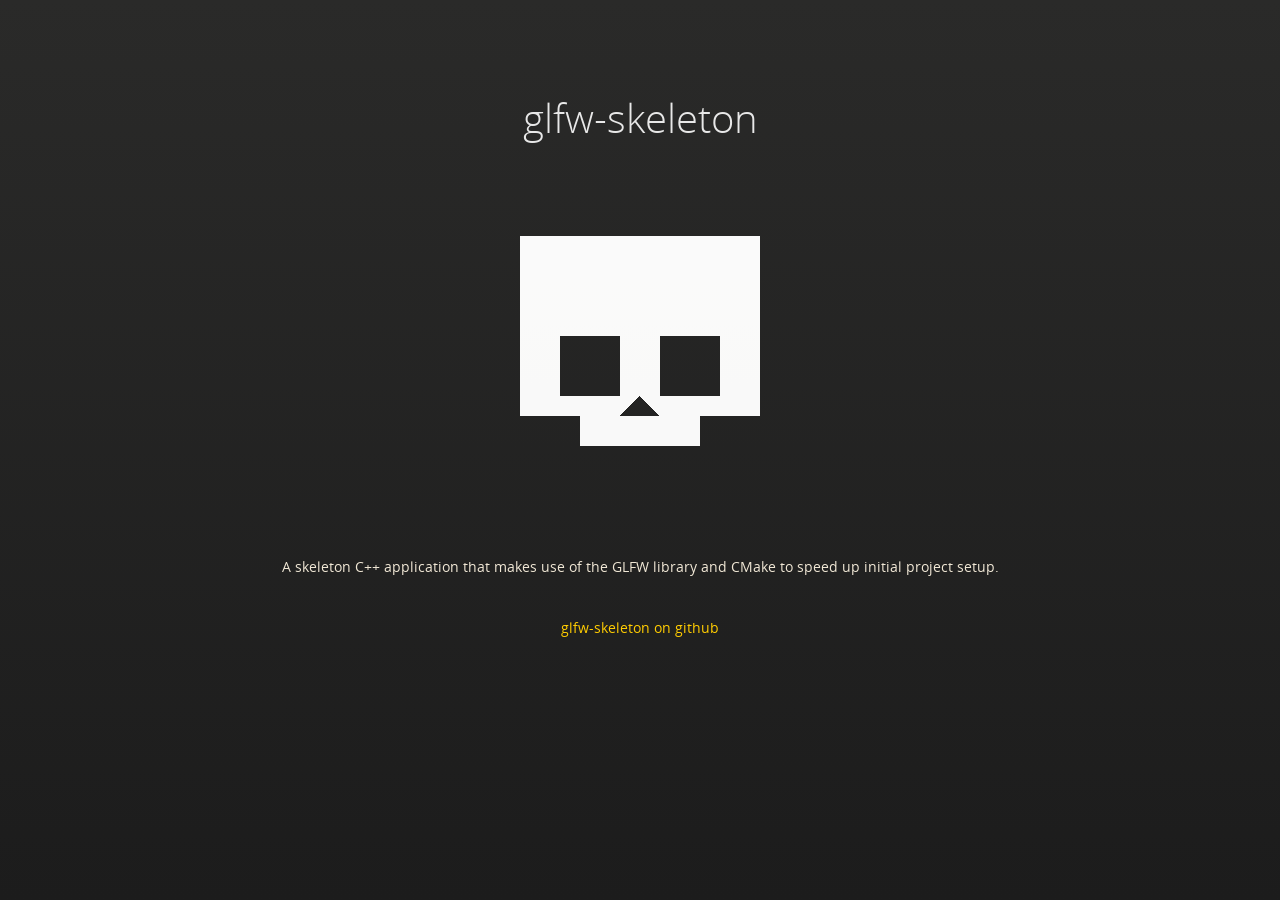
<file: index.html>
<!doctype html>
<html>
  <head>
    <meta charset="utf-8">
    <meta http-equiv="X-UA-Compatible" content="chrome=1">
    <title>glfw-skeleton</title>
    <link rel="stylesheet" href="stylesheets/styles.css">
    <link rel="stylesheet" href="stylesheets/pygment_trac.css">
    <link rel="shortcut icon" href="glfw-skeleton.ico" />
    <script src="https://ajax.googleapis.com/ajax/libs/jquery/1.7.1/jquery.min.js"></script>
    <!--script src="javascripts/jquery.min.js"></script-->
    <script src="javascripts/respond.js"></script>
    <!--[if lt IE 9]>
      <script src="//html5shiv.googlecode.com/svn/trunk/html5.js"></script>
    <![endif]-->
    <!--[if lt IE 8]>
    <link rel="stylesheet" href="stylesheets/ie.css">
    <![endif]-->
    <meta name="viewport" content="width=device-width, initial-scale=1, user-scalable=no">
  </head>
  <body>
    <div class="wrapper">
      <section>
        <div id="title">
          <h1>glfw-skeleton</h1>
          <div id="skull_div">
            <img src="images/content/skull-alpha.png" />
          </div>         
        </div>
        <div id="content">
          <p>
            A skeleton C++ application that makes use of the GLFW library and CMake to speed up initial project setup.
          </p>
          <p>
            <a href="https://github.com/andystanton/glfw-skeleton#glfw-skeleton-">glfw-skeleton on github</a>
          </p>
        </div>
      </section>
    </div>
    <script>
      (function(i,s,o,g,r,a,m){i['GoogleAnalyticsObject']=r;i[r]=i[r]||function(){
      (i[r].q=i[r].q||[]).push(arguments)},i[r].l=1*new Date();a=s.createElement(o),
      m=s.getElementsByTagName(o)[0];a.async=1;a.src=g;m.parentNode.insertBefore(a,m)
      })(window,document,'script','//www.google-analytics.com/analytics.js','ga');

      ga('create', 'UA-48544248-3', 'andystanton.github.io');
      ga('send', 'pageview');

    </script>
    <!--[if !IE]><script>fixScale(document);</script><![endif]-->
  </body>
</html>
</file>
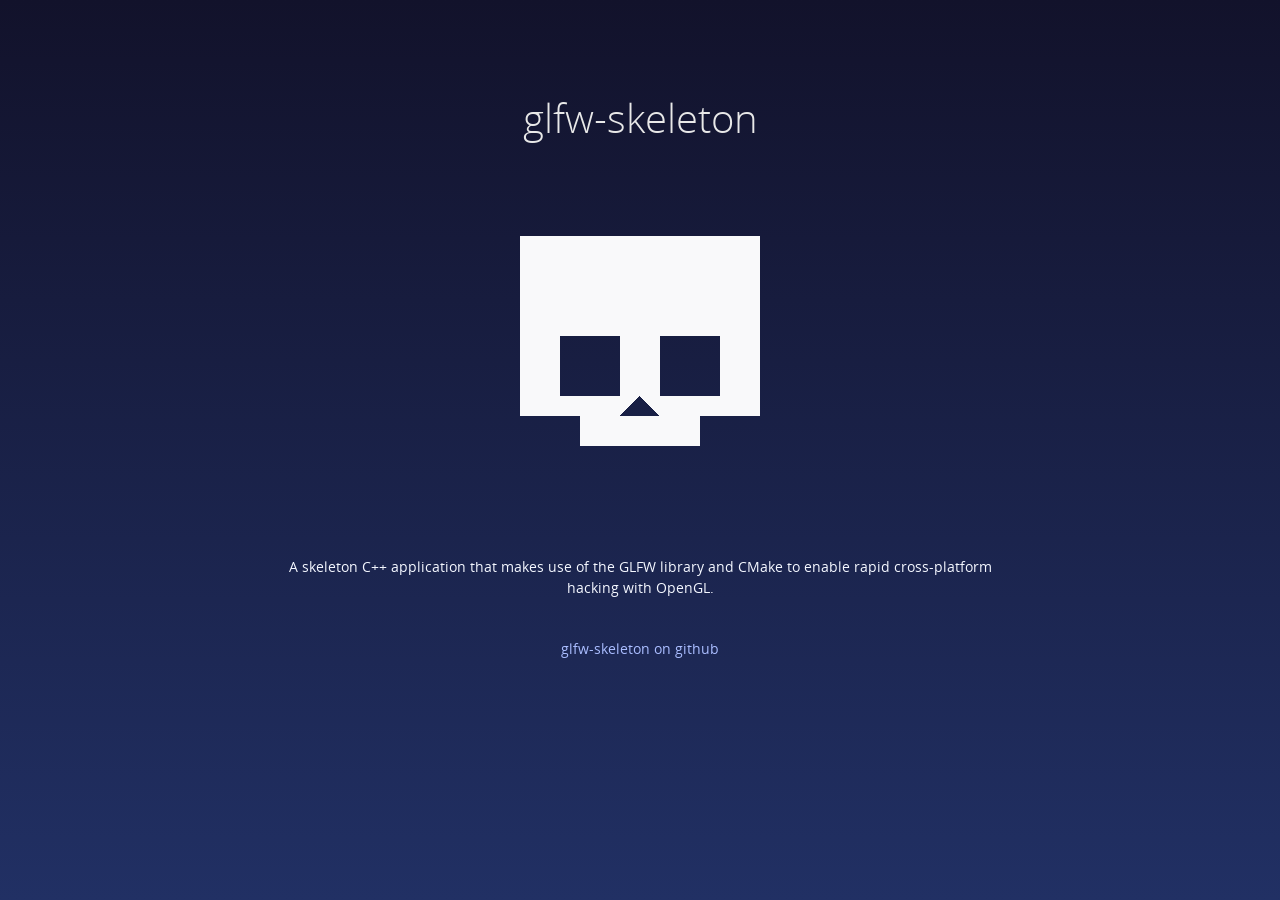
<file: docs/index.html>
<!doctype html>
<html>
  <head>
    <meta charset="utf-8">
    <meta http-equiv="X-UA-Compatible" content="chrome=1">
    <title>glfw-skeleton</title>
    <link rel="stylesheet" href="css/styles.css">
    <link rel="shortcut icon" href="glfw-skeleton.ico" />
    <meta name="viewport" content="width=device-width, initial-scale=1, user-scalable=no">
  </head>
  <body>
    <div class="wrapper">
      <section>
        <div id="title">
          <h1>glfw-skeleton</h1>
          <div id="skull_div">
            <img src="images/content/skull-alpha.png" />
          </div>
        </div>
        <div id="content">
          <p>
            A skeleton C++ application that makes use of the GLFW library and CMake to enable rapid cross-platform hacking with OpenGL.
          </p>
          <p>
            <a href="https://github.com/andystanton/glfw-skeleton">glfw-skeleton on github</a>
          </p>
        </div>
      </section>
    </div>
  </body>
</html>
</file>
<file: stylesheets/styles.css>
@font-face {
  font-family: 'OpenSansLight';
  src: url("../fonts/OpenSans-Light-webfont.eot");
  src: url("../fonts/OpenSans-Light-webfont.eot?#iefix") format("embedded-opentype"), url("../fonts/OpenSans-Light-webfont.woff") format("woff"), url("../fonts/OpenSans-Light-webfont.ttf") format("truetype"), url("../fonts/OpenSans-Light-webfont.svg#OpenSansLight") format("svg");
  font-weight: normal;
  font-style: normal;
}

@font-face {
  font-family: 'OpenSansLightItalic';
  src: url("../fonts/OpenSans-LightItalic-webfont.eot");
  src: url("../fonts/OpenSans-LightItalic-webfont.eot?#iefix") format("embedded-opentype"), url("../fonts/OpenSans-LightItalic-webfont.woff") format("woff"), url("../fonts/OpenSans-LightItalic-webfont.ttf") format("truetype"), url("../fonts/OpenSans-LightItalic-webfont.svg#OpenSansLightItalic") format("svg");
  font-weight: normal;
  font-style: normal;
}

@font-face {
  font-family: 'OpenSansRegular';
  src: url("../fonts/OpenSans-Regular-webfont.eot");
  src: url("../fonts/OpenSans-Regular-webfont.eot?#iefix") format("embedded-opentype"), url("../fonts/OpenSans-Regular-webfont.woff") format("woff"), url("../fonts/OpenSans-Regular-webfont.ttf") format("truetype"), url("../fonts/OpenSans-Regular-webfont.svg#OpenSansRegular") format("svg");
  font-weight: normal;
  font-style: normal;
  -webkit-font-smoothing: antialiased;
}

@font-face {
  font-family: 'OpenSansItalic';
  src: url("../fonts/OpenSans-Italic-webfont.eot");
  src: url("../fonts/OpenSans-Italic-webfont.eot?#iefix") format("embedded-opentype"), url("../fonts/OpenSans-Italic-webfont.woff") format("woff"), url("../fonts/OpenSans-Italic-webfont.ttf") format("truetype"), url("../fonts/OpenSans-Italic-webfont.svg#OpenSansItalic") format("svg");
  font-weight: normal;
  font-style: normal;
  -webkit-font-smoothing: antialiased;
}

@font-face {
  font-family: 'OpenSansSemibold';
  src: url("../fonts/OpenSans-Semibold-webfont.eot");
  src: url("../fonts/OpenSans-Semibold-webfont.eot?#iefix") format("embedded-opentype"), url("../fonts/OpenSans-Semibold-webfont.woff") format("woff"), url("../fonts/OpenSans-Semibold-webfont.ttf") format("truetype"), url("../fonts/OpenSans-Semibold-webfont.svg#OpenSansSemibold") format("svg");
  font-weight: normal;
  font-style: normal;
  -webkit-font-smoothing: antialiased;
}

@font-face {
  font-family: 'OpenSansSemiboldItalic';
  src: url("../fonts/OpenSans-SemiboldItalic-webfont.eot");
  src: url("../fonts/OpenSans-SemiboldItalic-webfont.eot?#iefix") format("embedded-opentype"), url("../fonts/OpenSans-SemiboldItalic-webfont.woff") format("woff"), url("../fonts/OpenSans-SemiboldItalic-webfont.ttf") format("truetype"), url("../fonts/OpenSans-SemiboldItalic-webfont.svg#OpenSansSemiboldItalic") format("svg");
  font-weight: normal;
  font-style: normal;
  -webkit-font-smoothing: antialiased;
}

@font-face {
  font-family: 'OpenSansBold';
  src: url("../fonts/OpenSans-Bold-webfont.eot");
  src: url("../fonts/OpenSans-Bold-webfont.eot?#iefix") format("embedded-opentype"), url("../fonts/OpenSans-Bold-webfont.woff") format("woff"), url("../fonts/OpenSans-Bold-webfont.ttf") format("truetype"), url("../fonts/OpenSans-Bold-webfont.svg#OpenSansBold") format("svg");
  font-weight: normal;
  font-style: normal;
  -webkit-font-smoothing: antialiased;
}

@font-face {
  font-family: 'OpenSansBoldItalic';
  src: url("../fonts/OpenSans-BoldItalic-webfont.eot");
  src: url("../fonts/OpenSans-BoldItalic-webfont.eot?#iefix") format("embedded-opentype"), url("../fonts/OpenSans-BoldItalic-webfont.woff") format("woff"), url("../fonts/OpenSans-BoldItalic-webfont.ttf") format("truetype"), url("../fonts/OpenSans-BoldItalic-webfont.svg#OpenSansBoldItalic") format("svg");
  font-weight: normal;
  font-style: normal;
  -webkit-font-smoothing: antialiased;
}

/* normalize.css 2012-02-07T12:37 UTC - http://github.com/necolas/normalize.css */
/* =============================================================================
   HTML5 display definitions
   ========================================================================== */
/*
 * Corrects block display not defined in IE6/7/8/9 & FF3
 */
article,
aside,
details,
figcaption,
figure,
footer,
header,
hgroup,
nav,
section,
summary {
  display: block;
}

/*
 * Corrects inline-block display not defined in IE6/7/8/9 & FF3
 */
audio,
canvas,
video {
  display: inline-block;
  *display: inline;
  *zoom: 1;
}

/*
 * Prevents modern browsers from displaying 'audio' without controls
 */
audio:not([controls]) {
  display: none;
}

/*
 * Addresses styling for 'hidden' attribute not present in IE7/8/9, FF3, S4
 * Known issue: no IE6 support
 */
[hidden] {
  display: none;
}

/* =============================================================================
   Base
   ========================================================================== */
/*
 * 1. Corrects text resizing oddly in IE6/7 when body font-size is set using em units
 *    http://clagnut.com/blog/348/#c790
 * 2. Prevents iOS text size adjust after orientation change, without disabling user zoom
 *    www.456bereastreet.com/archive/201012/controlling_text_size_in_safari_for_ios_without_disabling_user_zoom/
 */
html {
  font-size: 100%;
  /* 1 */
  -webkit-text-size-adjust: 100%;
  /* 2 */
  -ms-text-size-adjust: 100%;
  /* 2 */
}

/*
 * Addresses font-family inconsistency between 'textarea' and other form elements.
 */
html,
button,
input,
select,
textarea {
  font-family: sans-serif;
}

/*
 * Addresses margins handled incorrectly in IE6/7
 */
body {
  margin: 0;
}

/* =============================================================================
   Links
   ========================================================================== */
/*
 * Addresses outline displayed oddly in Chrome
 */
a:focus {
  outline: thin dotted;
}

/*
 * Improves readability when focused and also mouse hovered in all browsers
 * people.opera.com/patrickl/experiments/keyboard/test
 */
a:hover,
a:active {
  outline: 0;
}

/* =============================================================================
   Typography
   ========================================================================== */
/*
 * Addresses font sizes and margins set differently in IE6/7
 * Addresses font sizes within 'section' and 'article' in FF4+, Chrome, S5
 */
h1 {
  font-size: 2em;
  margin: 0.67em 0;
}

h2 {
  font-size: 1.5em;
  margin: 0.83em 0;
}

h3 {
  font-size: 1.17em;
  margin: 1em 0;
}

h4 {
  font-size: 1em;
  margin: 1.33em 0;
}

h5 {
  font-size: 0.83em;
  margin: 1.67em 0;
}

h6 {
  font-size: 0.75em;
  margin: 2.33em 0;
}

/*
 * Addresses styling not present in IE7/8/9, S5, Chrome
 */
abbr[title] {
  border-bottom: 1px dotted;
}

/*
 * Addresses style set to 'bolder' in FF3+, S4/5, Chrome
*/
b,
strong {
  font-weight: bold;
}

blockquote {
  margin: 1em 40px;
}

/*
 * Addresses styling not present in S5, Chrome
 */
dfn {
  font-style: italic;
}

/*
 * Addresses styling not present in IE6/7/8/9
 */
mark {
  background: #ff0;
  color: #000;
}

/*
 * Addresses margins set differently in IE6/7
 */
p,
pre {
  margin: 1em 0;
}

/*
 * Corrects font family set oddly in IE6, S4/5, Chrome
 * en.wikipedia.org/wiki/User:Davidgothberg/Test59
 */
pre,
code,
kbd,
samp {
  font-family: monospace, serif;
  _font-family: 'courier new', monospace;
  font-size: 1em;
}

/*
 * 1. Addresses CSS quotes not supported in IE6/7
 * 2. Addresses quote property not supported in S4
 */
/* 1 */
q {
  quotes: none;
}

/* 2 */
q:before,
q:after {
  content: '';
  content: none;
}

small {
  font-size: 75%;
}

/*
 * Prevents sub and sup affecting line-height in all browsers
 * gist.github.com/413930
 */
sub,
sup {
  font-size: 75%;
  line-height: 0;
  position: relative;
  vertical-align: baseline;
}

sup {
  top: -0.5em;
}

sub {
  bottom: -0.25em;
}

/* =============================================================================
   Lists
   ========================================================================== */
/*
 * Addresses margins set differently in IE6/7
 */
dl,
menu,
ol,
ul {
  margin: 1em 0;
}

dd {
  margin: 0 0 0 40px;
}

/*
 * Addresses paddings set differently in IE6/7
 */
menu,
ol,
ul {
  padding: 0 0 0 40px;
}

/*
 * Corrects list images handled incorrectly in IE7
 */
nav ul,
nav ol {
  list-style: none;
  list-style-image: none;
}

/* =============================================================================
   Embedded content
   ========================================================================== */
/*
 * 1. Removes border when inside 'a' element in IE6/7/8/9, FF3
 * 2. Improves image quality when scaled in IE7
 *    code.flickr.com/blog/2008/11/12/on-ui-quality-the-little-things-client-side-image-resizing/
 */
img {
  border: 0;
  /* 1 */
  -ms-interpolation-mode: bicubic;
  /* 2 */
}

/*
 * Corrects overflow displayed oddly in IE9
 */
svg:not(:root) {
  overflow: hidden;
}

/* =============================================================================
   Figures
   ========================================================================== */
/*
 * Addresses margin not present in IE6/7/8/9, S5, O11
 */
figure {
  margin: 0;
}

/* =============================================================================
   Forms
   ========================================================================== */
/*
 * Corrects margin displayed oddly in IE6/7
 */
form {
  margin: 0;
}

/*
 * Define consistent border, margin, and padding
 */
fieldset {
  border: 1px solid #c0c0c0;
  margin: 0 2px;
  padding: 0.35em 0.625em 0.75em;
}

/*
 * 1. Corrects color not being inherited in IE6/7/8/9
 * 2. Corrects text not wrapping in FF3 
 * 3. Corrects alignment displayed oddly in IE6/7
 */
legend {
  border: 0;
  /* 1 */
  padding: 0;
  white-space: normal;
  /* 2 */
  *margin-left: -7px;
  /* 3 */
}

/*
 * 1. Corrects font size not being inherited in all browsers
 * 2. Addresses margins set differently in IE6/7, FF3+, S5, Chrome
 * 3. Improves appearance and consistency in all browsers
 */
button,
input,
select,
textarea {
  font-size: 100%;
  /* 1 */
  margin: 0;
  /* 2 */
  vertical-align: baseline;
  /* 3 */
  *vertical-align: middle;
  /* 3 */
}

/*
 * Addresses FF3/4 setting line-height on 'input' using !important in the UA stylesheet
 */
button,
input {
  line-height: normal;
  /* 1 */
}

/*
 * 1. Improves usability and consistency of cursor style between image-type 'input' and others
 * 2. Corrects inability to style clickable 'input' types in iOS
 * 3. Removes inner spacing in IE7 without affecting normal text inputs
 *    Known issue: inner spacing remains in IE6
 */
button,
input[type="button"],
input[type="reset"],
input[type="submit"] {
  cursor: pointer;
  /* 1 */
  -webkit-appearance: button;
  /* 2 */
  *overflow: visible;
  /* 3 */
}

/*
 * Re-set default cursor for disabled elements
 */
button[disabled],
input[disabled] {
  cursor: default;
}

/*
 * 1. Addresses box sizing set to content-box in IE8/9
 * 2. Removes excess padding in IE8/9
 * 3. Removes excess padding in IE7
      Known issue: excess padding remains in IE6
 */
input[type="checkbox"],
input[type="radio"] {
  box-sizing: border-box;
  /* 1 */
  padding: 0;
  /* 2 */
  *height: 13px;
  /* 3 */
  *width: 13px;
  /* 3 */
}

/*
 * 1. Addresses appearance set to searchfield in S5, Chrome
 * 2. Addresses box-sizing set to border-box in S5, Chrome (include -moz to future-proof)
 */
input[type="search"] {
  -webkit-appearance: textfield;
  /* 1 */
  -moz-box-sizing: content-box;
  -webkit-box-sizing: content-box;
  /* 2 */
  box-sizing: content-box;
}

/*
 * Removes inner padding and search cancel button in S5, Chrome on OS X
 */
input[type="search"]::-webkit-search-decoration,
input[type="search"]::-webkit-search-cancel-button {
  -webkit-appearance: none;
}

/*
 * Removes inner padding and border in FF3+
 * www.sitepen.com/blog/2008/05/14/the-devils-in-the-details-fixing-dojos-toolbar-buttons/
 */
button::-moz-focus-inner,
input::-moz-focus-inner {
  border: 0;
  padding: 0;
}

/*
 * 1. Removes default vertical scrollbar in IE6/7/8/9
 * 2. Improves readability and alignment in all browsers
 */
textarea {
  overflow: auto;
  /* 1 */
  vertical-align: top;
  /* 2 */
}

/* =============================================================================
   Tables
   ========================================================================== */
/*
 * Remove most spacing between table cells
 */
table {
  border-collapse: collapse;
  border-spacing: 0;
}

body {
  padding: 0px 0 20px 0px;
  margin: 0px;
  font: 14px/1.5 "OpenSansRegular", "Helvetica Neue", Helvetica, Arial, sans-serif;
  color: #f0e7d5;
  font-weight: normal;
  background: #252525;
  background-attachment: fixed !important;
  background: -webkit-gradient(linear, 50% 0%, 50% 100%, color-stop(0%, #2a2a29), color-stop(100%, #1c1c1c));
  background: -webkit-linear-gradient(#2a2a29, #1c1c1c);
  background: -moz-linear-gradient(#2a2a29, #1c1c1c);
  background: -o-linear-gradient(#2a2a29, #1c1c1c);
  background: -ms-linear-gradient(#2a2a29, #1c1c1c);
  background: linear-gradient(#2a2a29, #1c1c1c);
}

h1, h2, h3, h4, h5, h6 {
  color: #e8e8e8;
  margin: 0 0 10px;
  font-family: 'OpenSansRegular', "Helvetica Neue", Helvetica, Arial, sans-serif;
  font-weight: normal;
}

p, ul, ol, table, pre, dl {
  margin: 0 0 20px;
}

h1, h2, h3 {
  line-height: 1.1;
}

h1 {
  font-size: 28px;
}

h2 {
  font-size: 24px;
}

h4, h5, h6 {
  color: #e8e8e8;
}

h3 {
  font-size: 18px;
  line-height: 24px;
  font-family: 'OpenSansRegular', "Helvetica Neue", Helvetica, Arial, sans-serif !important;
  font-weight: normal;
  color: #b6b6b6;
}

a {
  color: #ffcc00;
  font-weight: 400;
  text-decoration: none;
}
a:hover {
  color: #ffeb9b;
}

a small {
  font-size: 11px;
  color: #666;
  margin-top: -0.6em;
  display: block;
}

ul {
  list-style-image: url("../images/bullet.png");
}

strong {
  font-family: 'OpenSansBold', "Helvetica Neue", Helvetica, Arial, sans-serif !important;
  font-weight: normal;
}

.wrapper {
  max-width: 750px;
  margin: 0 auto;
  position: relative;
  padding: 0 20px;
}

section img {
  max-width: 100%;
}

blockquote {
  border-left: 3px solid #ffcc00;
  margin: 0;
  padding: 0 0 0 20px;
  font-style: italic;
}

code {
  font-family: "Lucida Sans", Monaco, Bitstream Vera Sans Mono, Lucida Console, Terminal;
  color: #efefef;
  font-size: 13px;
  margin: 0 4px;
  padding: 4px 6px;
  -moz-border-radius: 2px;
  -webkit-border-radius: 2px;
  -o-border-radius: 2px;
  -ms-border-radius: 2px;
  -khtml-border-radius: 2px;
  border-radius: 2px;
}

pre {
  padding: 8px 15px;
  background: #191919;
  -moz-border-radius: 2px;
  -webkit-border-radius: 2px;
  -o-border-radius: 2px;
  -ms-border-radius: 2px;
  -khtml-border-radius: 2px;
  border-radius: 2px;
  border: 1px solid #121212;
  -moz-box-shadow: inset 0 1px 3px rgba(0, 0, 0, 0.3);
  -webkit-box-shadow: inset 0 1px 3px rgba(0, 0, 0, 0.3);
  -o-box-shadow: inset 0 1px 3px rgba(0, 0, 0, 0.3);
  box-shadow: inset 0 1px 3px rgba(0, 0, 0, 0.3);
  overflow: auto;
  overflow-y: hidden;
}
pre code {
  color: #efefef;
  text-shadow: 0px 1px 0px #000;
  margin: 0;
  padding: 0;
}

table {
  width: 100%;
  border-collapse: collapse;
}

th {
  text-align: left;
  padding: 5px 10px;
  border-bottom: 1px solid #434343;
  color: #b6b6b6;
  font-family: 'OpenSansSemibold', "Helvetica Neue", Helvetica, Arial, sans-serif !important;
  font-weight: normal;
}

td {
  text-align: left;
  padding: 5px 10px;
  border-bottom: 1px solid #434343;
}

dt {
  color: #F0E7D5;
  font-family: 'OpenSansSemibold', "Helvetica Neue", Helvetica, Arial, sans-serif !important;
  font-weight: normal;
}

section {
  max-width: 750px;
  padding: 30px 0px 50px 0px;
  margin: 20px 0;
  margin-top: 70px;
}
section #title {
  border: 0;
  outline: none;
  margin: 0 0 50px 0;
  padding: 0 0 5px 0;
}
section #title h1 {
  font-family: 'OpenSansLight', "Helvetica Neue", Helvetica, Arial, sans-serif;
  font-weight: normal;
  font-size: 40px;
  text-align: center;
  line-height: 36px;
}
section #title p {
  color: #d7cfbe;
  font-family: 'OpenSansLight', "Helvetica Neue", Helvetica, Arial, sans-serif;
  font-weight: normal;
  font-size: 18px;
  text-align: center;
}
section #title .credits {
  font-size: 11px;
  font-family: 'OpenSansRegular', "Helvetica Neue", Helvetica, Arial, sans-serif;
  font-weight: normal;
  color: #696969;
  margin-top: -10px;
}
section #title .credits.left {
  float: left;
}
section #title .credits.right {
  float: right;
}
div #skull_div {
  width: 240px; 
  margin: 100px auto 50px auto;
}
div #content {
  text-align: center;
}
div #content p {
  margin-bottom: 40px;
}

@media print, screen and (max-width: 720px) {
  #title .credits {
    display: block;
    width: 100%;
    line-height: 30px;
    text-align: center;
  }
  #title .credits .left {
    float: none;
    display: block;
  }
  #title .credits .right {
    float: none;
    display: block;
  }
}
@media print, screen and (max-width: 480px) {
  #header {
    margin-top: -20px;
  }

  section {
    margin-top: 40px;
  }

  nav {
    display: none;
  }
}
</file>
<file: stylesheets/pygment_trac.css>
.highlight .hll { background-color: #404040 }
.highlight  { color: #d0d0d0 }
.highlight .c { color: #999999; font-style: italic } /* Comment */
.highlight .err { color: #a61717; background-color: #e3d2d2 } /* Error */
.highlight .g { color: #d0d0d0 } /* Generic */
.highlight .k { color: #6ab825; font-weight: normal } /* Keyword */
.highlight .l { color: #d0d0d0 } /* Literal */
.highlight .n { color: #d0d0d0 } /* Name */
.highlight .o { color: #d0d0d0 } /* Operator */
.highlight .x { color: #d0d0d0 } /* Other */
.highlight .p { color: #d0d0d0 } /* Punctuation */
.highlight .cm { color: #999999; font-style: italic } /* Comment.Multiline */
.highlight .cp { color: #cd2828; font-weight: normal } /* Comment.Preproc */
.highlight .c1 { color: #999999; font-style: italic } /* Comment.Single */
.highlight .cs { color: #e50808; font-weight: normal; background-color: #520000 } /* Comment.Special */
.highlight .gd { color: #d22323 } /* Generic.Deleted */
.highlight .ge { color: #d0d0d0; font-style: italic } /* Generic.Emph */
.highlight .gr { color: #d22323 } /* Generic.Error */
.highlight .gh { color: #ffffff; font-weight: normal } /* Generic.Heading */
.highlight .gi { color: #589819 } /* Generic.Inserted */
.highlight .go { color: #cccccc } /* Generic.Output */
.highlight .gp { color: #aaaaaa } /* Generic.Prompt */
.highlight .gs { color: #d0d0d0; font-weight: normal } /* Generic.Strong */
.highlight .gu { color: #ffffff; text-decoration: underline } /* Generic.Subheading */
.highlight .gt { color: #d22323 } /* Generic.Traceback */
.highlight .kc { color: #6ab825; font-weight: normal } /* Keyword.Constant */
.highlight .kd { color: #6ab825; font-weight: normal } /* Keyword.Declaration */
.highlight .kn { color: #6ab825; font-weight: normal } /* Keyword.Namespace */
.highlight .kp { color: #6ab825 } /* Keyword.Pseudo */
.highlight .kr { color: #6ab825; font-weight: normal } /* Keyword.Reserved */
.highlight .kt { color: #6ab825; font-weight: normal } /* Keyword.Type */
.highlight .ld { color: #d0d0d0 } /* Literal.Date */
.highlight .m { color: #3677a9 } /* Literal.Number */
.highlight .s { color: #9dd5f1 } /* Literal.String */
.highlight .na { color: #bbbbbb } /* Name.Attribute */
.highlight .nb { color: #24909d } /* Name.Builtin */
.highlight .nc { color: #447fcf; text-decoration: underline } /* Name.Class */
.highlight .no { color: #40ffff } /* Name.Constant */
.highlight .nd { color: #ffa500 } /* Name.Decorator */
.highlight .ni { color: #d0d0d0 } /* Name.Entity */
.highlight .ne { color: #bbbbbb } /* Name.Exception */
.highlight .nf { color: #447fcf } /* Name.Function */
.highlight .nl { color: #d0d0d0 } /* Name.Label */
.highlight .nn { color: #447fcf; text-decoration: underline } /* Name.Namespace */
.highlight .nx { color: #d0d0d0 } /* Name.Other */
.highlight .py { color: #d0d0d0 } /* Name.Property */
.highlight .nt { color: #6ab825;} /* Name.Tag */
.highlight .nv { color: #40ffff } /* Name.Variable */
.highlight .ow { color: #6ab825; font-weight: normal } /* Operator.Word */
.highlight .w { color: #666666 } /* Text.Whitespace */
.highlight .mf { color: #3677a9 } /* Literal.Number.Float */
.highlight .mh { color: #3677a9 } /* Literal.Number.Hex */
.highlight .mi { color: #3677a9 } /* Literal.Number.Integer */
.highlight .mo { color: #3677a9 } /* Literal.Number.Oct */
.highlight .sb { color: #9dd5f1 } /* Literal.String.Backtick */
.highlight .sc { color: #9dd5f1 } /* Literal.String.Char */
.highlight .sd { color: #9dd5f1 } /* Literal.String.Doc */
.highlight .s2 { color: #9dd5f1 } /* Literal.String.Double */
.highlight .se { color: #9dd5f1 } /* Literal.String.Escape */
.highlight .sh { color: #9dd5f1 } /* Literal.String.Heredoc */
.highlight .si { color: #9dd5f1 } /* Literal.String.Interpol */
.highlight .sx { color: #ffa500 } /* Literal.String.Other */
.highlight .sr { color: #9dd5f1 } /* Literal.String.Regex */
.highlight .s1 { color: #9dd5f1 } /* Literal.String.Single */
.highlight .ss { color: #9dd5f1 } /* Literal.String.Symbol */
.highlight .bp { color: #24909d } /* Name.Builtin.Pseudo */
.highlight .vc { color: #40ffff } /* Name.Variable.Class */
.highlight .vg { color: #40ffff } /* Name.Variable.Global */
.highlight .vi { color: #40ffff } /* Name.Variable.Instance */
.highlight .il { color: #3677a9 } /* Literal.Number.Integer.Long */
</file>
<file: stylesheets/ie.css>
nav {
  display: none;
}
</file>
<file: docs/css/styles.css>
@font-face {
  font-family: 'OpenSansLight';
  src: url("../fonts/OpenSans-Light-webfont.eot");
  src: url("../fonts/OpenSans-Light-webfont.eot?#iefix") format("embedded-opentype"), url("../fonts/OpenSans-Light-webfont.woff") format("woff"), url("../fonts/OpenSans-Light-webfont.ttf") format("truetype"), url("../fonts/OpenSans-Light-webfont.svg#OpenSansLight") format("svg");
  font-weight: normal;
  font-style: normal;
}

@font-face {
  font-family: 'OpenSansLightItalic';
  src: url("../fonts/OpenSans-LightItalic-webfont.eot");
  src: url("../fonts/OpenSans-LightItalic-webfont.eot?#iefix") format("embedded-opentype"), url("../fonts/OpenSans-LightItalic-webfont.woff") format("woff"), url("../fonts/OpenSans-LightItalic-webfont.ttf") format("truetype"), url("../fonts/OpenSans-LightItalic-webfont.svg#OpenSansLightItalic") format("svg");
  font-weight: normal;
  font-style: normal;
}

@font-face {
  font-family: 'OpenSansRegular';
  src: url("../fonts/OpenSans-Regular-webfont.eot");
  src: url("../fonts/OpenSans-Regular-webfont.eot?#iefix") format("embedded-opentype"), url("../fonts/OpenSans-Regular-webfont.woff") format("woff"), url("../fonts/OpenSans-Regular-webfont.ttf") format("truetype"), url("../fonts/OpenSans-Regular-webfont.svg#OpenSansRegular") format("svg");
  font-weight: normal;
  font-style: normal;
  -webkit-font-smoothing: antialiased;
}

@font-face {
  font-family: 'OpenSansItalic';
  src: url("../fonts/OpenSans-Italic-webfont.eot");
  src: url("../fonts/OpenSans-Italic-webfont.eot?#iefix") format("embedded-opentype"), url("../fonts/OpenSans-Italic-webfont.woff") format("woff"), url("../fonts/OpenSans-Italic-webfont.ttf") format("truetype"), url("../fonts/OpenSans-Italic-webfont.svg#OpenSansItalic") format("svg");
  font-weight: normal;
  font-style: normal;
  -webkit-font-smoothing: antialiased;
}

@font-face {
  font-family: 'OpenSansSemibold';
  src: url("../fonts/OpenSans-Semibold-webfont.eot");
  src: url("../fonts/OpenSans-Semibold-webfont.eot?#iefix") format("embedded-opentype"), url("../fonts/OpenSans-Semibold-webfont.woff") format("woff"), url("../fonts/OpenSans-Semibold-webfont.ttf") format("truetype"), url("../fonts/OpenSans-Semibold-webfont.svg#OpenSansSemibold") format("svg");
  font-weight: normal;
  font-style: normal;
  -webkit-font-smoothing: antialiased;
}

@font-face {
  font-family: 'OpenSansSemiboldItalic';
  src: url("../fonts/OpenSans-SemiboldItalic-webfont.eot");
  src: url("../fonts/OpenSans-SemiboldItalic-webfont.eot?#iefix") format("embedded-opentype"), url("../fonts/OpenSans-SemiboldItalic-webfont.woff") format("woff"), url("../fonts/OpenSans-SemiboldItalic-webfont.ttf") format("truetype"), url("../fonts/OpenSans-SemiboldItalic-webfont.svg#OpenSansSemiboldItalic") format("svg");
  font-weight: normal;
  font-style: normal;
  -webkit-font-smoothing: antialiased;
}

@font-face {
  font-family: 'OpenSansBold';
  src: url("../fonts/OpenSans-Bold-webfont.eot");
  src: url("../fonts/OpenSans-Bold-webfont.eot?#iefix") format("embedded-opentype"), url("../fonts/OpenSans-Bold-webfont.woff") format("woff"), url("../fonts/OpenSans-Bold-webfont.ttf") format("truetype"), url("../fonts/OpenSans-Bold-webfont.svg#OpenSansBold") format("svg");
  font-weight: normal;
  font-style: normal;
  -webkit-font-smoothing: antialiased;
}

@font-face {
  font-family: 'OpenSansBoldItalic';
  src: url("../fonts/OpenSans-BoldItalic-webfont.eot");
  src: url("../fonts/OpenSans-BoldItalic-webfont.eot?#iefix") format("embedded-opentype"), url("../fonts/OpenSans-BoldItalic-webfont.woff") format("woff"), url("../fonts/OpenSans-BoldItalic-webfont.ttf") format("truetype"), url("../fonts/OpenSans-BoldItalic-webfont.svg#OpenSansBoldItalic") format("svg");
  font-weight: normal;
  font-style: normal;
  -webkit-font-smoothing: antialiased;
}

/* normalize.css 2012-02-07T12:37 UTC - http://github.com/necolas/normalize.css */
/* =============================================================================
   HTML5 display definitions
   ========================================================================== */
/*
 * Corrects block display not defined in IE6/7/8/9 & FF3
 */
article,
aside,
details,
figcaption,
figure,
footer,
header,
hgroup,
nav,
section,
summary {
  display: block;
}

/*
 * Corrects inline-block display not defined in IE6/7/8/9 & FF3
 */
audio,
canvas,
video {
  display: inline-block;
  *display: inline;
  *zoom: 1;
}

/*
 * Prevents modern browsers from displaying 'audio' without controls
 */
audio:not([controls]) {
  display: none;
}

/*
 * Addresses styling for 'hidden' attribute not present in IE7/8/9, FF3, S4
 * Known issue: no IE6 support
 */
[hidden] {
  display: none;
}

/* =============================================================================
   Base
   ========================================================================== */
/*
 * 1. Corrects text resizing oddly in IE6/7 when body font-size is set using em units
 *    http://clagnut.com/blog/348/#c790
 * 2. Prevents iOS text size adjust after orientation change, without disabling user zoom
 *    www.456bereastreet.com/archive/201012/controlling_text_size_in_safari_for_ios_without_disabling_user_zoom/
 */
html {
  font-size: 100%;
  /* 1 */
  -webkit-text-size-adjust: 100%;
  /* 2 */
  -ms-text-size-adjust: 100%;
  /* 2 */
}

/*
 * Addresses font-family inconsistency between 'textarea' and other form elements.
 */
html,
button,
input,
select,
textarea {
  font-family: sans-serif;
}

/*
 * Addresses margins handled incorrectly in IE6/7
 */
body {
  margin: 0;
}

/* =============================================================================
   Links
   ========================================================================== */
/*
 * Addresses outline displayed oddly in Chrome
 */
a:focus {
  outline: thin dotted;
}

/*
 * Improves readability when focused and also mouse hovered in all browsers
 * people.opera.com/patrickl/experiments/keyboard/test
 */
a:hover,
a:active {
  outline: 0;
}

/* =============================================================================
   Typography
   ========================================================================== */
/*
 * Addresses font sizes and margins set differently in IE6/7
 * Addresses font sizes within 'section' and 'article' in FF4+, Chrome, S5
 */
h1 {
  font-size: 2em;
  margin: 0.67em 0;
}

h2 {
  font-size: 1.5em;
  margin: 0.83em 0;
}

h3 {
  font-size: 1.17em;
  margin: 1em 0;
}

h4 {
  font-size: 1em;
  margin: 1.33em 0;
}

h5 {
  font-size: 0.83em;
  margin: 1.67em 0;
}

h6 {
  font-size: 0.75em;
  margin: 2.33em 0;
}

/*
 * Addresses styling not present in IE7/8/9, S5, Chrome
 */
abbr[title] {
  border-bottom: 1px dotted;
}

/*
 * Addresses style set to 'bolder' in FF3+, S4/5, Chrome
*/
b,
strong {
  font-weight: bold;
}

blockquote {
  margin: 1em 40px;
}

/*
 * Addresses styling not present in S5, Chrome
 */
dfn {
  font-style: italic;
}

/*
 * Addresses styling not present in IE6/7/8/9
 */
mark {
  background: #ff0;
  color: #000;
}

/*
 * Addresses margins set differently in IE6/7
 */
p,
pre {
  margin: 1em 0;
}

/*
 * Corrects font family set oddly in IE6, S4/5, Chrome
 * en.wikipedia.org/wiki/User:Davidgothberg/Test59
 */
pre,
code,
kbd,
samp {
  font-family: monospace, serif;
  _font-family: 'courier new', monospace;
  font-size: 1em;
}

/*
 * 1. Addresses CSS quotes not supported in IE6/7
 * 2. Addresses quote property not supported in S4
 */
/* 1 */
q {
  quotes: none;
}

/* 2 */
q:before,
q:after {
  content: '';
  content: none;
}

small {
  font-size: 75%;
}

/*
 * Prevents sub and sup affecting line-height in all browsers
 * gist.github.com/413930
 */
sub,
sup {
  font-size: 75%;
  line-height: 0;
  position: relative;
  vertical-align: baseline;
}

sup {
  top: -0.5em;
}

sub {
  bottom: -0.25em;
}

/* =============================================================================
   Lists
   ========================================================================== */
/*
 * Addresses margins set differently in IE6/7
 */
dl,
menu,
ol,
ul {
  margin: 1em 0;
}

dd {
  margin: 0 0 0 40px;
}

/*
 * Addresses paddings set differently in IE6/7
 */
menu,
ol,
ul {
  padding: 0 0 0 40px;
}

/*
 * Corrects list images handled incorrectly in IE7
 */
nav ul,
nav ol {
  list-style: none;
  list-style-image: none;
}

/* =============================================================================
   Embedded content
   ========================================================================== */
/*
 * 1. Removes border when inside 'a' element in IE6/7/8/9, FF3
 * 2. Improves image quality when scaled in IE7
 *    code.flickr.com/blog/2008/11/12/on-ui-quality-the-little-things-client-side-image-resizing/
 */
img {
  border: 0;
  /* 1 */
  -ms-interpolation-mode: bicubic;
  /* 2 */
}

/*
 * Corrects overflow displayed oddly in IE9
 */
svg:not(:root) {
  overflow: hidden;
}

/* =============================================================================
   Figures
   ========================================================================== */
/*
 * Addresses margin not present in IE6/7/8/9, S5, O11
 */
figure {
  margin: 0;
}

/* =============================================================================
   Forms
   ========================================================================== */
/*
 * Corrects margin displayed oddly in IE6/7
 */
form {
  margin: 0;
}

/*
 * Define consistent border, margin, and padding
 */
fieldset {
  border: 1px solid #c0c0c0;
  margin: 0 2px;
  padding: 0.35em 0.625em 0.75em;
}

/*
 * 1. Corrects color not being inherited in IE6/7/8/9
 * 2. Corrects text not wrapping in FF3 
 * 3. Corrects alignment displayed oddly in IE6/7
 */
legend {
  border: 0;
  /* 1 */
  padding: 0;
  white-space: normal;
  /* 2 */
  *margin-left: -7px;
  /* 3 */
}

/*
 * 1. Corrects font size not being inherited in all browsers
 * 2. Addresses margins set differently in IE6/7, FF3+, S5, Chrome
 * 3. Improves appearance and consistency in all browsers
 */
button,
input,
select,
textarea {
  font-size: 100%;
  /* 1 */
  margin: 0;
  /* 2 */
  vertical-align: baseline;
  /* 3 */
  *vertical-align: middle;
  /* 3 */
}

/*
 * Addresses FF3/4 setting line-height on 'input' using !important in the UA stylesheet
 */
button,
input {
  line-height: normal;
  /* 1 */
}

/*
 * 1. Improves usability and consistency of cursor style between image-type 'input' and others
 * 2. Corrects inability to style clickable 'input' types in iOS
 * 3. Removes inner spacing in IE7 without affecting normal text inputs
 *    Known issue: inner spacing remains in IE6
 */
button,
input[type="button"],
input[type="reset"],
input[type="submit"] {
  cursor: pointer;
  /* 1 */
  -webkit-appearance: button;
  /* 2 */
  *overflow: visible;
  /* 3 */
}

/*
 * Re-set default cursor for disabled elements
 */
button[disabled],
input[disabled] {
  cursor: default;
}

/*
 * 1. Addresses box sizing set to content-box in IE8/9
 * 2. Removes excess padding in IE8/9
 * 3. Removes excess padding in IE7
      Known issue: excess padding remains in IE6
 */
input[type="checkbox"],
input[type="radio"] {
  box-sizing: border-box;
  /* 1 */
  padding: 0;
  /* 2 */
  *height: 13px;
  /* 3 */
  *width: 13px;
  /* 3 */
}

/*
 * 1. Addresses appearance set to searchfield in S5, Chrome
 * 2. Addresses box-sizing set to border-box in S5, Chrome (include -moz to future-proof)
 */
input[type="search"] {
  -webkit-appearance: textfield;
  /* 1 */
  -moz-box-sizing: content-box;
  -webkit-box-sizing: content-box;
  /* 2 */
  box-sizing: content-box;
}

/*
 * Removes inner padding and search cancel button in S5, Chrome on OS X
 */
input[type="search"]::-webkit-search-decoration,
input[type="search"]::-webkit-search-cancel-button {
  -webkit-appearance: none;
}

/*
 * Removes inner padding and border in FF3+
 * www.sitepen.com/blog/2008/05/14/the-devils-in-the-details-fixing-dojos-toolbar-buttons/
 */
button::-moz-focus-inner,
input::-moz-focus-inner {
  border: 0;
  padding: 0;
}

/*
 * 1. Removes default vertical scrollbar in IE6/7/8/9
 * 2. Improves readability and alignment in all browsers
 */
textarea {
  overflow: auto;
  /* 1 */
  vertical-align: top;
  /* 2 */
}

/* =============================================================================
   Tables
   ========================================================================== */
/*
 * Remove most spacing between table cells
 */
table {
  border-collapse: collapse;
  border-spacing: 0;
}

body {
  padding: 0px 0 20px 0px;
  margin: 0px;
  font: 14px/1.5 "OpenSansRegular", "Helvetica Neue", Helvetica, Arial, sans-serif;
  color: #F4F7FF;
  font-weight: normal;
  background: #252525;
  background-attachment: fixed !important;
  background: -webkit-gradient(linear, 50% 0%, 50% 100%, color-stop(0%, #12122B), color-stop(100%, #213064));
  background: -webkit-linear-gradient(#12122B, #213064);
  background: -moz-linear-gradient(#12122B, #213064);
  background: -o-linear-gradient(#12122B, #213064);
  background: -ms-linear-gradient(#12122B, #213064);
  background: linear-gradient(#12122B, #213064);
}

h1, h2, h3, h4, h5, h6 {
  color: #e8e8e8;
  margin: 0 0 10px;
  font-family: 'OpenSansRegular', "Helvetica Neue", Helvetica, Arial, sans-serif;
  font-weight: normal;
}

p, ul, ol, table, pre, dl {
  margin: 0 0 20px;
}

h1, h2, h3 {
  line-height: 1.1;
}

h1 {
  font-size: 28px;
}

h2 {
  font-size: 24px;
}

h4, h5, h6 {
  color: #e8e8e8;
}

h3 {
  font-size: 18px;
  line-height: 24px;
  font-family: 'OpenSansRegular', "Helvetica Neue", Helvetica, Arial, sans-serif !important;
  font-weight: normal;
  color: #b6b6b6;
}

a {
  color: #AABDFF;
  font-weight: 400;
  text-decoration: none;
}
a:hover {
  color: #D8E1FF;
}

a small {
  font-size: 11px;
  color: #666;
  margin-top: -0.6em;
  display: block;
}

ul {
  list-style-image: url("../images/bullet.png");
}

strong {
  font-family: 'OpenSansBold', "Helvetica Neue", Helvetica, Arial, sans-serif !important;
  font-weight: normal;
}

.wrapper {
  max-width: 750px;
  margin: 0 auto;
  position: relative;
  padding: 0 20px;
}

section img {
  max-width: 100%;
}

blockquote {
  border-left: 3px solid #AABDFF;
  margin: 0;
  padding: 0 0 0 20px;
  font-style: italic;
}

code {
  font-family: "Lucida Sans", Monaco, Bitstream Vera Sans Mono, Lucida Console, Terminal;
  color: #efefef;
  font-size: 13px;
  margin: 0 4px;
  padding: 4px 6px;
  -moz-border-radius: 2px;
  -webkit-border-radius: 2px;
  -o-border-radius: 2px;
  -ms-border-radius: 2px;
  -khtml-border-radius: 2px;
  border-radius: 2px;
}

pre {
  padding: 8px 15px;
  background: #191919;
  -moz-border-radius: 2px;
  -webkit-border-radius: 2px;
  -o-border-radius: 2px;
  -ms-border-radius: 2px;
  -khtml-border-radius: 2px;
  border-radius: 2px;
  border: 1px solid #121212;
  -moz-box-shadow: inset 0 1px 3px rgba(0, 0, 0, 0.3);
  -webkit-box-shadow: inset 0 1px 3px rgba(0, 0, 0, 0.3);
  -o-box-shadow: inset 0 1px 3px rgba(0, 0, 0, 0.3);
  box-shadow: inset 0 1px 3px rgba(0, 0, 0, 0.3);
  overflow: auto;
  overflow-y: hidden;
}
pre code {
  color: #efefef;
  text-shadow: 0px 1px 0px #000;
  margin: 0;
  padding: 0;
}

table {
  width: 100%;
  border-collapse: collapse;
}

th {
  text-align: left;
  padding: 5px 10px;
  border-bottom: 1px solid #434343;
  color: #b6b6b6;
  font-family: 'OpenSansSemibold', "Helvetica Neue", Helvetica, Arial, sans-serif !important;
  font-weight: normal;
}

td {
  text-align: left;
  padding: 5px 10px;
  border-bottom: 1px solid #434343;
}

dt {
  color: #F0E7D5;
  font-family: 'OpenSansSemibold', "Helvetica Neue", Helvetica, Arial, sans-serif !important;
  font-weight: normal;
}

section {
  max-width: 750px;
  padding: 30px 0px 50px 0px;
  margin: 20px 0;
  margin-top: 70px;
}
section #title {
  border: 0;
  outline: none;
  margin: 0 0 50px 0;
  padding: 0 0 5px 0;
}
section #title h1 {
  font-family: 'OpenSansLight', "Helvetica Neue", Helvetica, Arial, sans-serif;
  font-weight: normal;
  font-size: 40px;
  text-align: center;
  line-height: 36px;
}
section #title p {
  color: #d7cfbe;
  font-family: 'OpenSansLight', "Helvetica Neue", Helvetica, Arial, sans-serif;
  font-weight: normal;
  font-size: 18px;
  text-align: center;
}
section #title .credits {
  font-size: 11px;
  font-family: 'OpenSansRegular', "Helvetica Neue", Helvetica, Arial, sans-serif;
  font-weight: normal;
  color: #696969;
  margin-top: -10px;
}
section #title .credits.left {
  float: left;
}
section #title .credits.right {
  float: right;
}
div #skull_div {
  width: 240px; 
  margin: 100px auto 50px auto;
}
div #content {
  text-align: center;
}
div #content p {
  margin-bottom: 40px;
}

@media print, screen and (max-width: 720px) {
  #title .credits {
    display: block;
    width: 100%;
    line-height: 30px;
    text-align: center;
  }
  #title .credits .left {
    float: none;
    display: block;
  }
  #title .credits .right {
    float: none;
    display: block;
  }
}
@media print, screen and (max-width: 480px) {
  #header {
    margin-top: -20px;
  }

  section {
    margin-top: 40px;
  }

  nav {
    display: none;
  }
}
</file>
